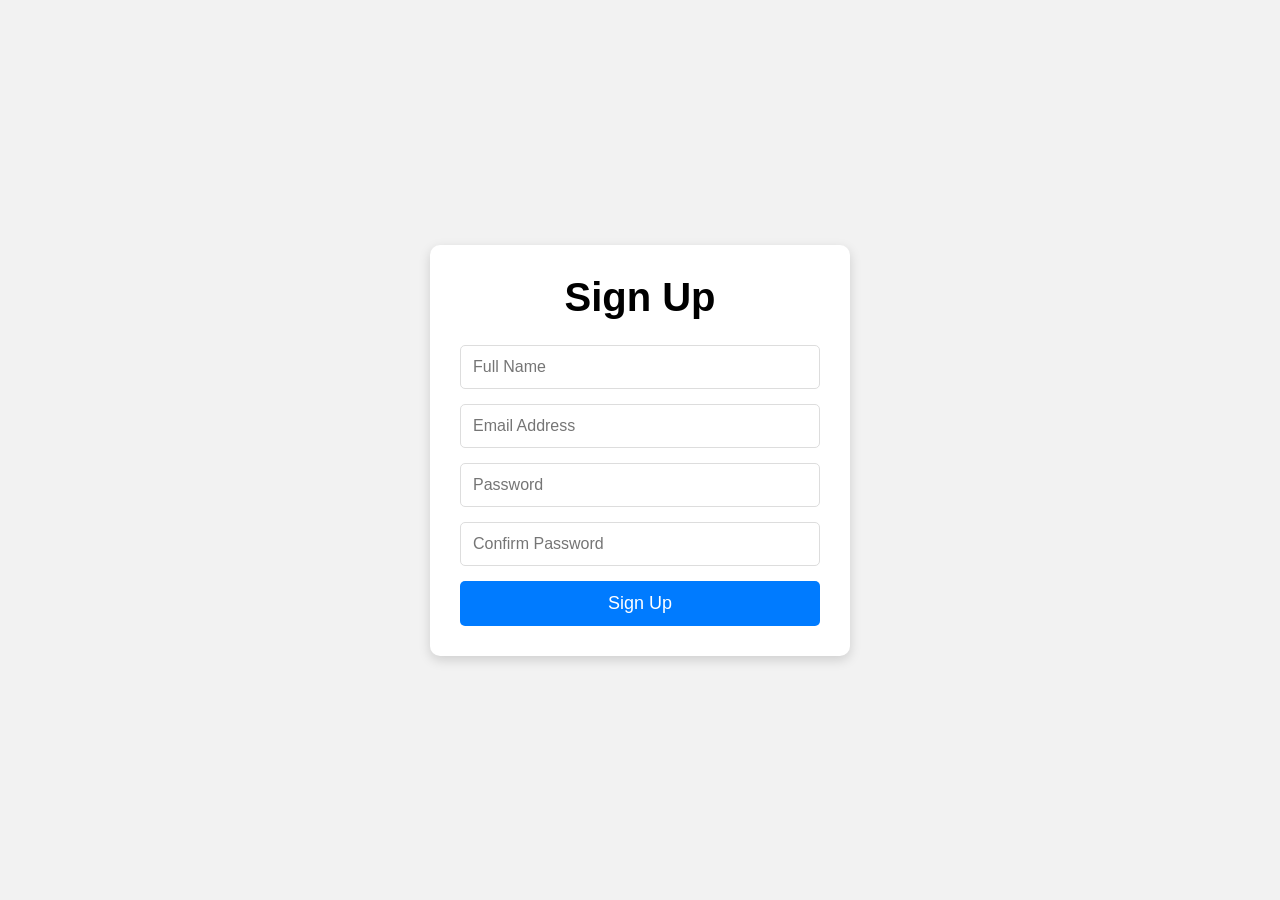
<file: frontend/index.html>
<!DOCTYPE html>
<html lang="en">
<head>
<meta charset="UTF-8">
<meta name="viewport" content="width=device-width, initial-scale=1.0">
<title>Sign Up</title>

<style>
*{
    margin:0;
    padding:0;
    box-sizing:border-box;
    font-family:Arial, Helvetica, sans-serif;
}

body{
    background:#f2f2f2;
    display:flex;
    justify-content:center;
    align-items:center;
    height:100vh;
}

.container{
    width:420px;
    background:#fff;
    padding:30px;
    border-radius:10px;
    box-shadow:0 4px 12px rgba(0,0,0,0.15);
}

.container h1{
    text-align:center;
    margin-bottom:25px;
    font-size:40px;
    font-weight:bold;
}

form{
    display:flex;
    flex-direction:column;
}

input{
    width:100%;
    padding:12px;
    margin-bottom:15px;
    font-size:16px;
    border:1px solid #ddd;
    border-radius:5px;
    outline:none;
}

input:focus{
    border:1px solid #007BFF;
}

button{
    width:100%;
    padding:12px;
    font-size:18px;
    color:white;
    background:#007BFF;
    border:none;
    border-radius:5px;
    cursor:pointer;
    transition:0.3s;
}

button:hover{
    background:#0056cc;
}
</style>

</head>
<body>

<div class="container">
    <h1>Sign Up</h1>

    <form>

        <input type="text" id="fullname" name="fullname" placeholder="Full Name" required>

        <input type="email" id="email" name="email" placeholder="Email Address" required>

        <input type="password" id="password" name="password" placeholder="Password" required>

        <input type="password" id="confirmPassword" name="confirmPassword" placeholder="Confirm Password" required>

        <button type="submit">Sign Up</button>

    </form>
</div>

</body>
<script>
    
</script>
</html>
</file>
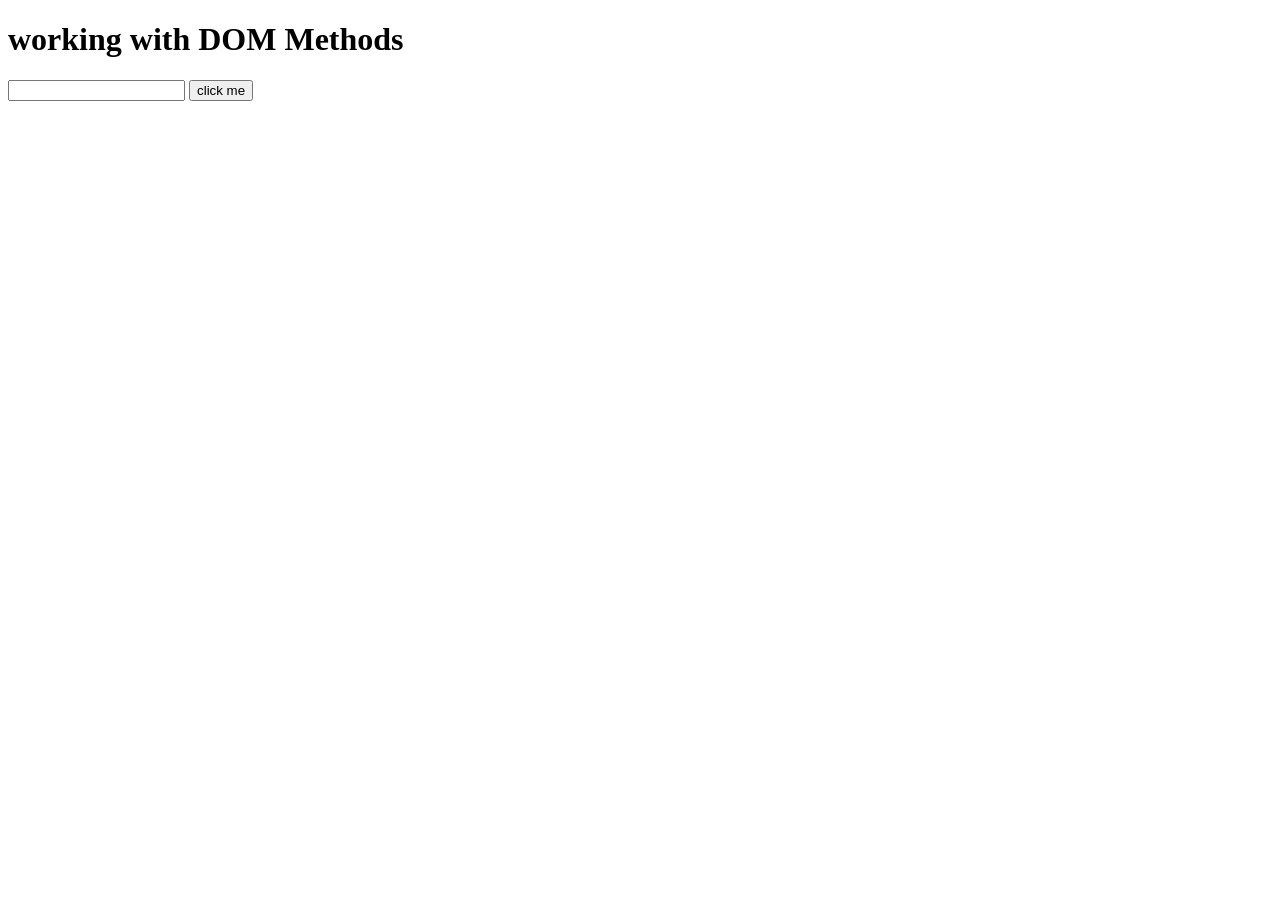
<file: frontend/basic.html>
<!DOCTYPE html>
<html lang="en">
<head>
    <meta charset="UTF-8">
    <meta name="viewport" content="width=device-width, initial-scale=1.0">
    <title>basics</title>
</head>
<body>
    <h1>working with DOM Methods</h1>
    <input type="text" name="text" id="t1"> </input>
    <button class="btn" onclick="click_btn()">click me</button>
    <script>
        // let btn=document.querySelector(".btn");
        // btn.addEventListener("click",()=>{
        //     alert("get off");
        // })
        function click_btn(){
            alert("get off");
        }
    </script>
</body>

</html>
</file>
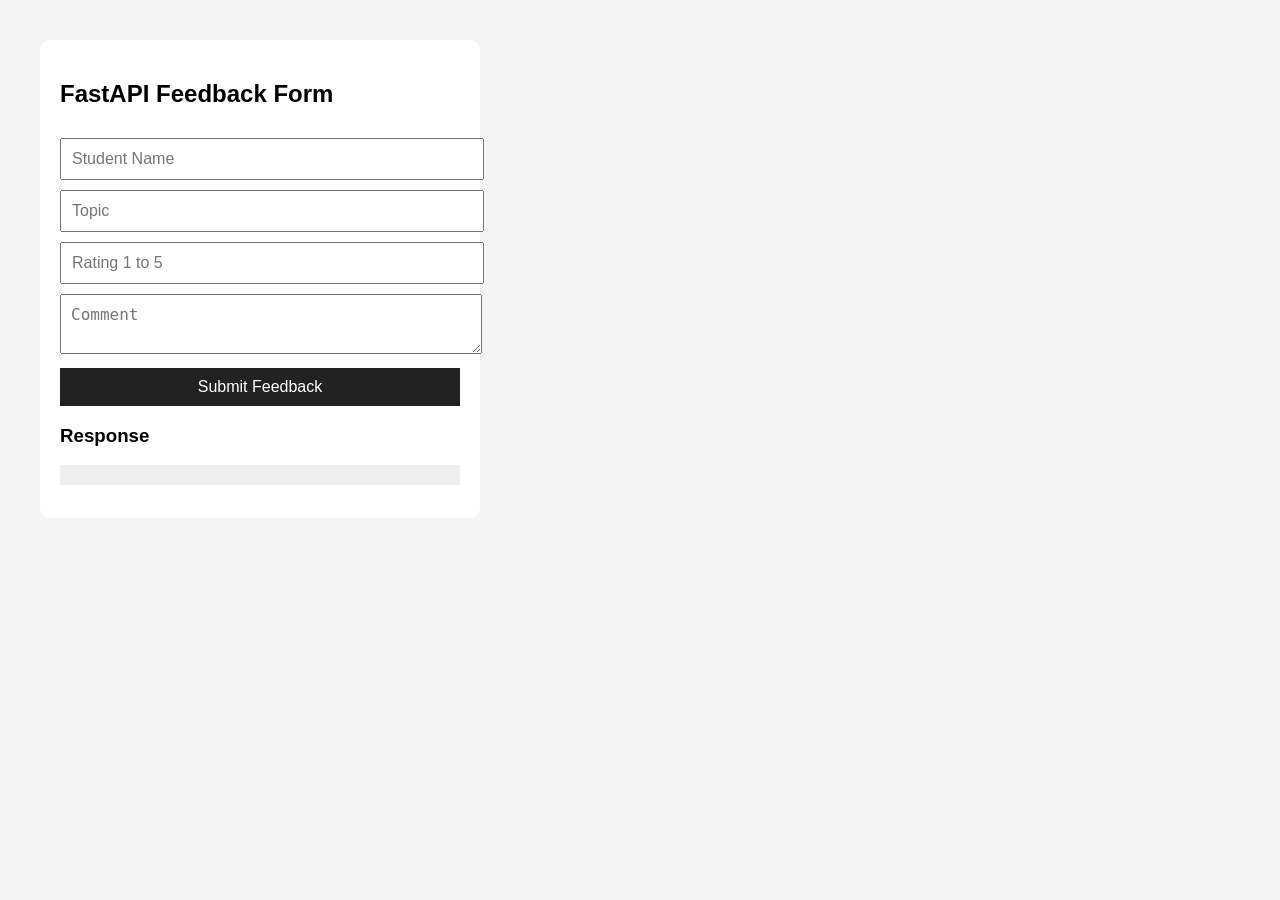
<file: frontend/login.html>
<!DOCTYPE html>
<html>
<head>
  <title>FastAPI Frontend Demo</title>
  <style>
    body {
      font-family: Arial, sans-serif;
      margin: 40px;
      background-color: #f5f5f5;
    }

    .container {
      width: 400px;
      background: white;
      padding: 20px;
      border-radius: 10px;
    }

    input, textarea, button {
      width: 100%;
      margin-top: 10px;
      padding: 10px;
      font-size: 16px;
    }

    button {
      cursor: pointer;
      background-color: #222;
      color: white;
      border: none;
    }

    pre {
      background: #eee;
      padding: 10px;
      white-space: pre-wrap;
    }
  </style>
</head>
<body>

  <div class="container">
    <h2>FastAPI Feedback Form</h2>

    <input id="studentName" placeholder="Student Name">
    <input id="topic" placeholder="Topic">
    <input id="rating" type="number" placeholder="Rating 1 to 5">
    <textarea id="comment" placeholder="Comment"></textarea>

    <button onclick="submitFeedback()">Submit Feedback</button>

    <h3>Response</h3>
    <pre id="output"></pre>
  </div>

  <script>
    async function submitFeedback() {
      const feedbackData = {
        student_name: document.getElementById("studentName").value,
        topic: document.getElementById("topic").value,
        rating: Number(document.getElementById("rating").value),
        comment: document.getElementById("comment").value
      };

      try {
        //await fetch(): The await keyword pauses the function until the fetch() request is complete, 
        //so the data can be used right after it’s retrieved.
        const response = await fetch("http://127.0.0.1:8000/feedback", {          
          method: "POST",
          headers: {
            "Content-Type": "application/json"
          },
          body: JSON.stringify(feedbackData)
        });
        //If the response is successful, it converts the data from the server 
        //(usually in JSON format) into a JavaScript object.
        //If not successful, the control goes to catch block.
        const result = await response.json();

        document.getElementById("output").textContent =
          "Status Code: " + response.status + "\n\n" +
          JSON.stringify(result, null, 2);//the 2 adds 2-space indentation for readability

      } catch (error) {
        document.getElementById("output").textContent =
          "Error: " + error.message;
      }
    }
  </script>
</file>
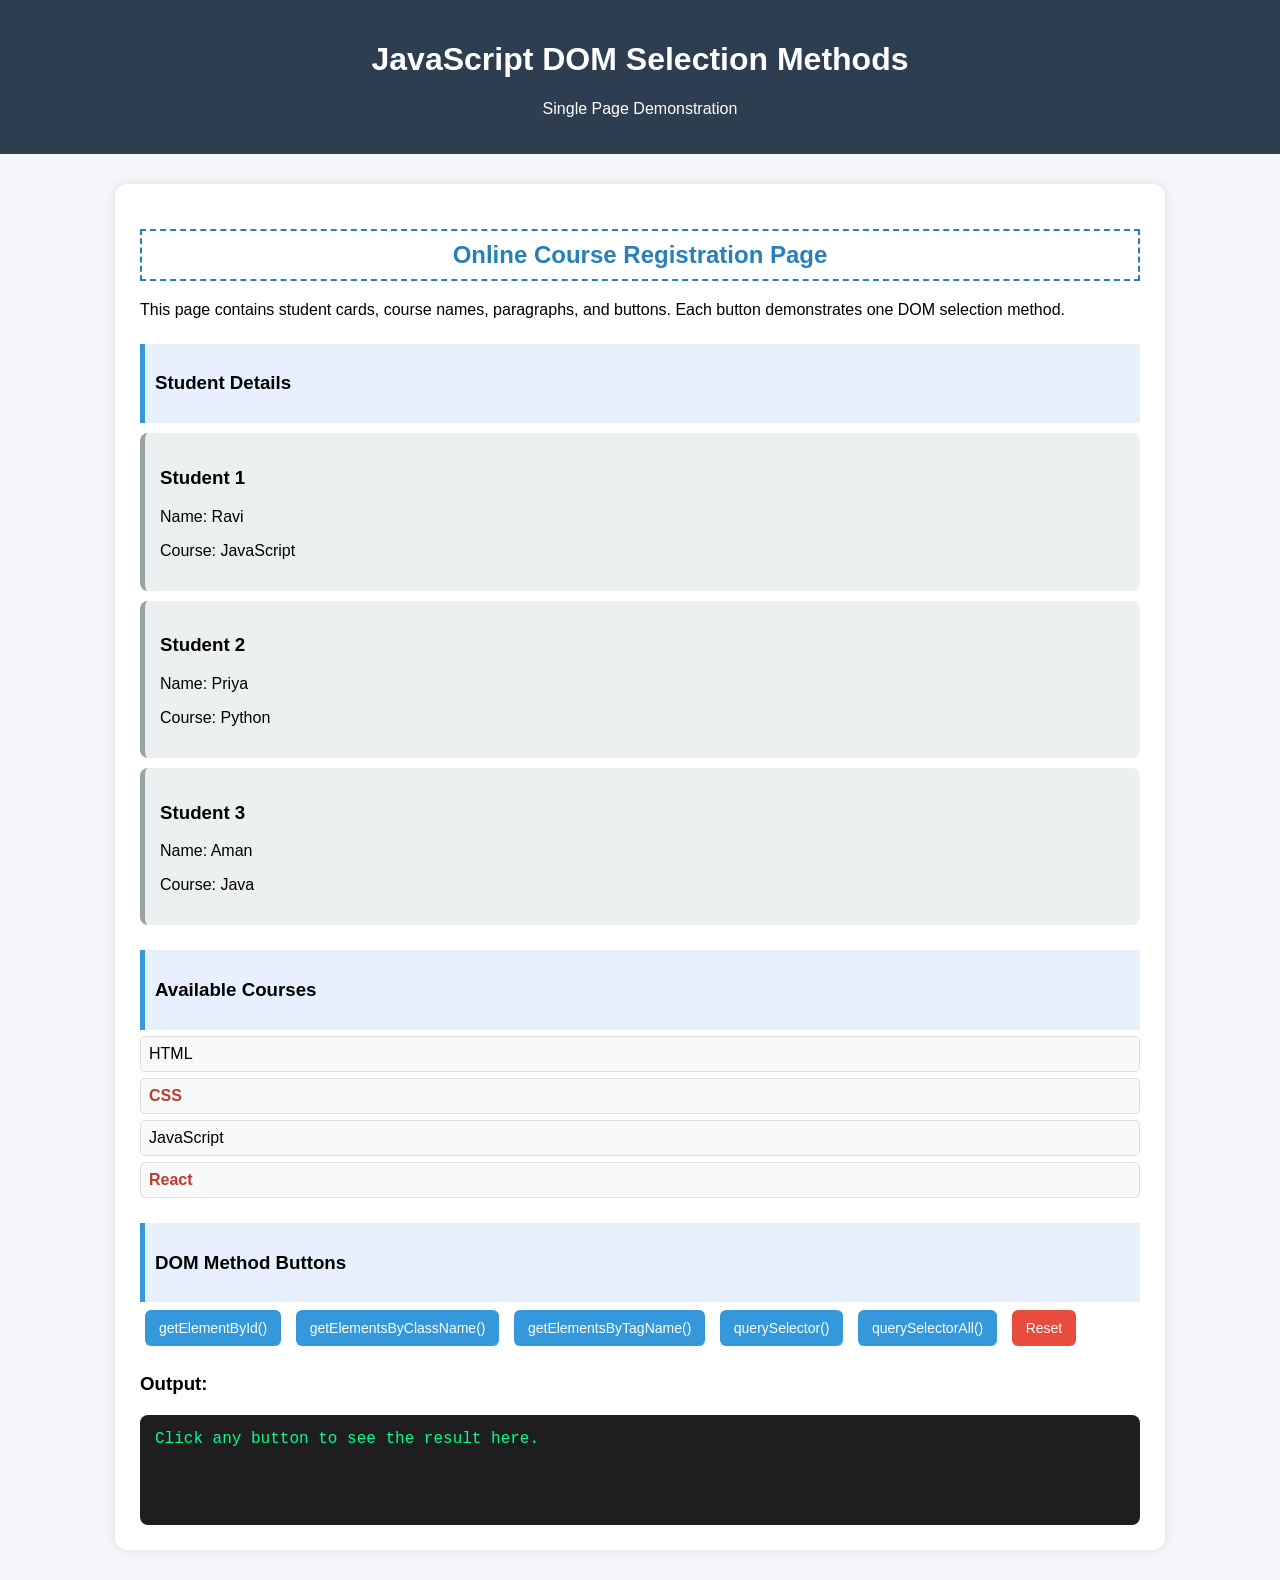
<file: frontend/new.html>
<!DOCTYPE html>
<html>
<head>
  <title>DOM Methods Demonstration</title>

  <style>
    body {
      font-family: Arial, sans-serif;
      background-color: #f4f6f9;
      margin: 0;
      padding: 0;
    }

    header {
      background-color: #2c3e50;
      color: white;
      text-align: center;
      padding: 20px;
    }

    .container {
      width: 90%;
      max-width: 1000px;
      margin: 30px auto;
      background-color: white;
      padding: 25px;
      border-radius: 12px;
      box-shadow: 0 0 10px rgba(0, 0, 0, 0.1);
    }

    h2 {
      color: #2c3e50;
    }

    .section-title {
      background-color: #e8f0fe;
      padding: 10px;
      border-left: 5px solid #3498db;
      margin-top: 25px;
    }

    #main-heading {
      color: #2980b9;
      padding: 10px;
      border: 2px dashed #2980b9;
      text-align: center;
    }

    .student-card {
      background-color: #ecf0f1;
      padding: 15px;
      margin: 10px 0;
      border-radius: 8px;
      border-left: 5px solid #95a5a6;
    }

    .highlight {
      background-color: #fff3cd;
      border-left: 5px solid #f39c12;
    }

    .course {
      padding: 8px;
      margin: 6px 0;
      background-color: #f8f9fa;
      border: 1px solid #ddd;
      border-radius: 5px;
    }

    .important {
      color: #c0392b;
      font-weight: bold;
    }

    button {
      margin: 8px 5px;
      padding: 10px 14px;
      border: none;
      background-color: #3498db;
      color: white;
      border-radius: 6px;
      cursor: pointer;
      font-size: 14px;
    }

    button:hover {
      background-color: #217dbb;
    }

    .reset-btn {
      background-color: #e74c3c;
    }

    .reset-btn:hover {
      background-color: #c0392b;
    }

    #output {
      background-color: #1e1e1e;
      color: #00ff90;
      padding: 15px;
      min-height: 80px;
      border-radius: 8px;
      margin-top: 20px;
      white-space: pre-line;
      font-family: Consolas, monospace;
    }
  </style>
</head>

<body>

  <header>
    <h1>JavaScript DOM Selection Methods</h1>
    <p>Single Page Demonstration</p>
  </header>

  <div class="container">

    <h2 id="main-heading">Online Course Registration Page</h2>

    <p>
      This page contains student cards, course names, paragraphs, and buttons.
      Each button demonstrates one DOM selection method.
    </p>

    <div class="section-title">
      <h3>Student Details</h3>
    </div>

    <div class="student-card">
      <h3>Student 1</h3>
      <p>Name: Ravi</p>
      <p>Course: JavaScript</p>
    </div>

    <div class="student-card">
      <h3>Student 2</h3>
      <p>Name: Priya</p>
      <p>Course: Python</p>
    </div>

    <div class="student-card">
      <h3>Student 3</h3>
      <p>Name: Aman</p>
      <p>Course: Java</p>
    </div>

    <div class="section-title">
      <h3>Available Courses</h3>
    </div>

    <div class="course">HTML</div>
    <div class="course important">CSS</div>
    <div class="course">JavaScript</div>
    <div class="course important">React</div>

    <div class="section-title">
      <h3>DOM Method Buttons</h3>
    </div>

    <button onclick="demoGetElementById()">getElementById()</button>
    <button onclick="demoGetElementsByClassName()">getElementsByClassName()</button>
    <button onclick="demoGetElementsByTagName()">getElementsByTagName()</button>
    <button onclick="demoQuerySelector()">querySelector()</button>
    <button onclick="demoQuerySelectorAll()">querySelectorAll()</button>
    <button class="reset-btn" onclick="resetPage()">Reset</button>
   

    <h3>Output:</h3>
    <div id="output">Click any button to see the result here.</div>

  </div>

  <script>

    function demoGetElementById() {
      let output=document.querySelector("#output");
      output.innerText+="\n selected by demoGetElementById()";
    }
    function demoGetElementsByClassName(){
      let output=document.querySelector("#output");
      output.innerText+="\n selected by demoGetElementsByClassName()";
    }
    function demoGetElementsByTagName() {
      let output=document.querySelector("#output");
      output.innerText+="\n selected by demoGetElementsByTagName()";
    }
    function demoQuerySelector() {
      let output=document.querySelector("#output");
      output.innerText+="\n selected by demoQuerySelector()";
    }
    function demoQuerySelectorAll() {
      let output=document.querySelector("#output");
      output.innerText+="\n selected by demoQuerySelectorAll()";
    }
    function resetPage(){
      let output=document.querySelector("#output");
      window.location.reload();
    }

    function showoutput(message) {
        document.getElementById("output").innerText=message;
    }
    function demoGetElementById(){
        let heading=document.getElementById("main-heading");
        heading.style.backgroundColor="#d1ecf1";
        heading.style.color="#0c5460";
        heading.innerText="selected using getelementbyid()";

        showoutput(
            "method : GetElementById()\n\n"+
            "it selects one element by GetElementById()"+
            "slelcted id:main-heading"
        );
    }
    function demoGetElementById(){
        let paragraphs = document.getElementsByTagName("p");

        for(let i=0;i<paragraphs.length;i++) {
            paragraphs[i].style.color="#8e44ad";
            paragraphs[i].style.fontWeight="bold";
        }
        showoutput(
            "method : GetElementByTagname()\n\n"+
            "it selects one element by tagename()"+
            "slelcted tag :p\n"
        );
    }
  </script>
   

</body>
</html>
</file>
